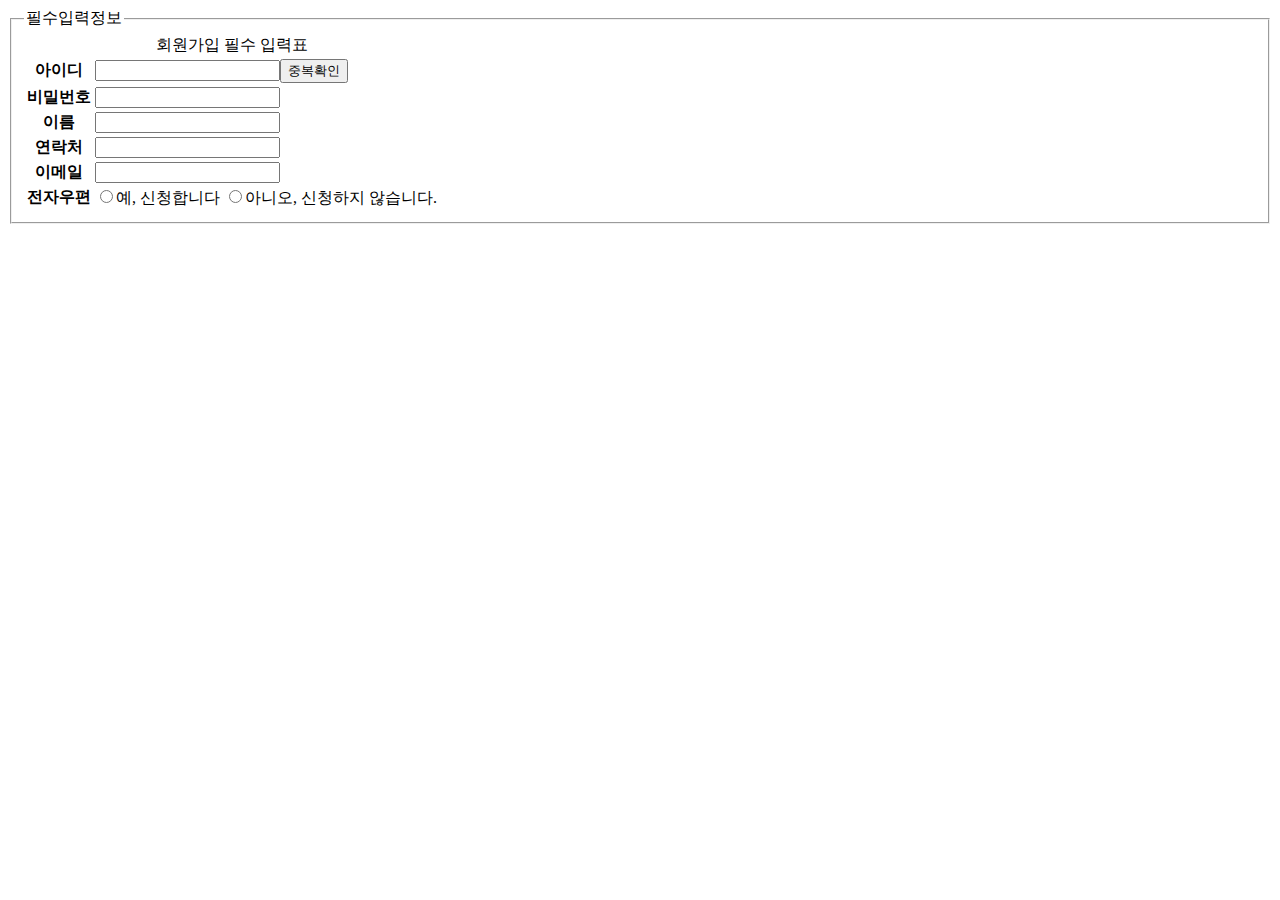
<file: Hello.html>
<!DOCTYPE html>
<html lang="en">
<head>
    <meta charset="UTF-8">
    <meta name="viewport" content="width=device-width, initial-scale=1.0">
    <title>안녕하세요 가입해주시면 감사하겠습니다.</title>
    <link href="" rel="stylesheet" />
</head>
<body>
   <fieldset>
       <legend>필수입력정보</legend>
       <table>
           <caption>회원가입 필수 입력표</caption>
           <tr>
               <th><label for="user_id">아이디</label></th>
               <td><input type="text" id="user_id" required><input type="button" value="중복확인"></td>
        </tr>
        <tr>
            <th><label for="user_pwd">비밀번호</label></th>
            <td><input type="password" id="user_pwd" required></td>
     </tr>
     <tr>
        <th><label for="user_namd">이름</label></th>
        <td><input type="text" id="user_name" required></td>
 </tr>
 <tr>
    <th><label for="user_tel">연락처</label></th>
    <td><input type="tel" id="user_tel" required></td>
</tr>
<tr>
    <th><label for="user_mail">이메일</label></th>
    <td><input type="email" id="user_email" required></td>
</tr>
<tr>
    <th>전자우편</th>
    <td>
        <input type="radio" name="mail" id="mail_yes" ><label for="mail_yes">예, 신청합니다</label>
        <input type="radio" id="mail_no" name="mail"><label for="mail_no">아니오, 신청하지 않습니다.</label>
    </td>
</tr>
       </table>
   </fieldset>
</body>
</html>
</file>
